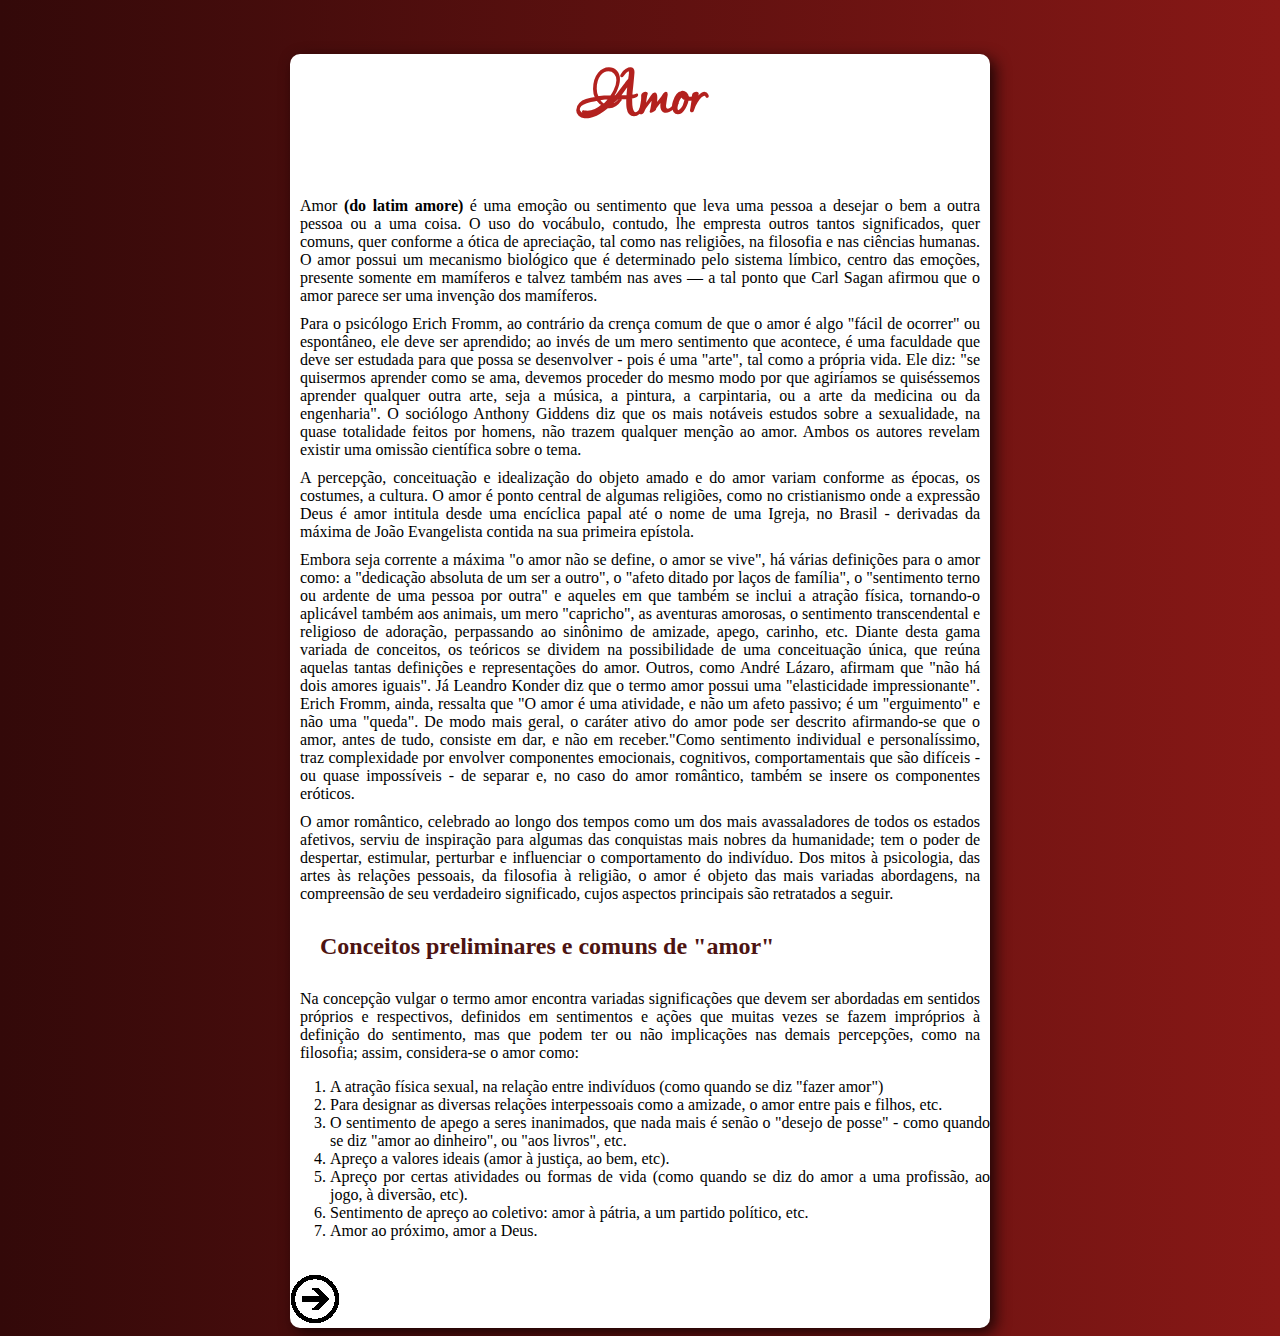
<file: index.html>
<!DOCTYPE html>
<html lang="pt-br">
<head>
    <meta charset="UTF-8">
    <meta name="viewport" content="width=device-width, initial-scale=1.0">
    <title>Treino</title>
    <link rel="stylesheet" href="style.css">
</head>
<body>
    <main>
        <h1>Amor</h1>
        <p>Amor <strong>(do latim amore)</strong> é uma emoção ou sentimento que leva uma pessoa a desejar o bem a outra pessoa ou a uma coisa. O uso do vocábulo, contudo, lhe empresta outros tantos significados, quer comuns, quer conforme a ótica de apreciação, tal como nas religiões, na filosofia e nas ciências humanas. O amor possui um mecanismo biológico que é determinado pelo sistema límbico, centro das emoções, presente somente em mamíferos e talvez também nas aves — a tal ponto que Carl Sagan afirmou que o amor parece ser uma invenção dos mamíferos.</p>
        <p>Para o psicólogo Erich Fromm, ao contrário da crença comum de que o amor é algo "fácil de ocorrer" ou espontâneo, ele deve ser aprendido; ao invés de um mero sentimento que acontece, é uma faculdade que deve ser estudada para que possa se desenvolver - pois é uma "arte", tal como a própria vida. Ele diz: "se quisermos aprender como se ama, devemos proceder do mesmo modo por que agiríamos se quiséssemos aprender qualquer outra arte, seja a música, a pintura, a carpintaria, ou a arte da medicina ou da engenharia". O sociólogo Anthony Giddens diz que os mais notáveis estudos sobre a sexualidade, na quase totalidade feitos por homens, não trazem qualquer menção ao amor. Ambos os autores revelam existir uma omissão científica sobre o tema.</p>
        <p>A percepção, conceituação e idealização do objeto amado e do amor variam conforme as épocas, os costumes, a cultura. O amor é ponto central de algumas religiões, como no cristianismo onde a expressão Deus é amor intitula desde uma encíclica papal até o nome de uma Igreja, no Brasil - derivadas da máxima de João Evangelista contida na sua primeira epístola.</p>
        <p>Embora seja corrente a máxima "o amor não se define, o amor se vive", há várias definições para o amor como: a "dedicação absoluta de um ser a outro", o "afeto ditado por laços de família", o "sentimento terno ou ardente de uma pessoa por outra" e aqueles em que também se inclui a atração física, tornando-o aplicável também aos animais, um mero "capricho", as aventuras amorosas, o sentimento transcendental e religioso de adoração, perpassando ao sinônimo de amizade, apego, carinho, etc. Diante desta gama variada de conceitos, os teóricos se dividem na possibilidade de uma conceituação única, que reúna aquelas tantas definições e representações do amor. Outros, como André Lázaro, afirmam que "não há dois amores iguais". Já Leandro Konder diz que o termo amor possui uma "elasticidade impressionante". Erich Fromm, ainda, ressalta que "O amor é uma atividade, e não um afeto passivo; é um "erguimento" e não uma "queda". De modo mais geral, o caráter ativo do amor pode ser descrito afirmando-se que o amor, antes de tudo, consiste em dar, e não em receber."Como sentimento individual e personalíssimo, traz complexidade por envolver componentes emocionais, cognitivos, comportamentais que são difíceis - ou quase impossíveis - de separar e, no caso do amor romântico, também se insere os componentes eróticos.</p>
        <p>O amor romântico, celebrado ao longo dos tempos como um dos mais avassaladores de todos os estados afetivos, serviu de inspiração para algumas das conquistas mais nobres da humanidade; tem o poder de despertar, estimular, perturbar e influenciar o comportamento do indivíduo. Dos mitos à psicologia, das artes às relações pessoais, da filosofia à religião, o amor é objeto das mais variadas abordagens, na compreensão de seu verdadeiro significado, cujos aspectos principais são retratados a seguir.</p>
        <h2>Conceitos preliminares e comuns de "amor"</h2>
        <p>Na concepção vulgar o termo amor encontra variadas significações que devem ser abordadas em sentidos próprios e respectivos, definidos em sentimentos e ações que muitas vezes se fazem impróprios à definição do sentimento, mas que podem ter ou não implicações nas demais percepções, como na filosofia; assim, considera-se o amor como:</p>
        <ol>
            <li>A atração física sexual, na relação entre indivíduos (como quando se diz "fazer amor")</li>
            <li>Para designar as diversas relações interpessoais como a amizade, o amor entre pais e filhos, etc.</li>
            <li>O sentimento de apego a seres inanimados, que nada mais é senão o "desejo de posse" - como quando se diz "amor ao dinheiro", ou "aos livros", etc.</li>
            <li>Apreço a valores ideais (amor à justiça, ao bem, etc).</li>
            <li>Apreço por certas atividades ou formas de vida (como quando se diz do amor a uma profissão, ao jogo, à diversão, etc).</li>
            <li>Sentimento de apreço ao coletivo: amor à pátria, a um partido político, etc.</li>
            <li>Amor ao próximo, amor a Deus.</li>
        </ol>
        <br>
        <a href="pag002.html"><img src="imagens/proximo-preto.png" alt="próxima página"></a>
        <br>
    </main>
</body>
</html>
</file>
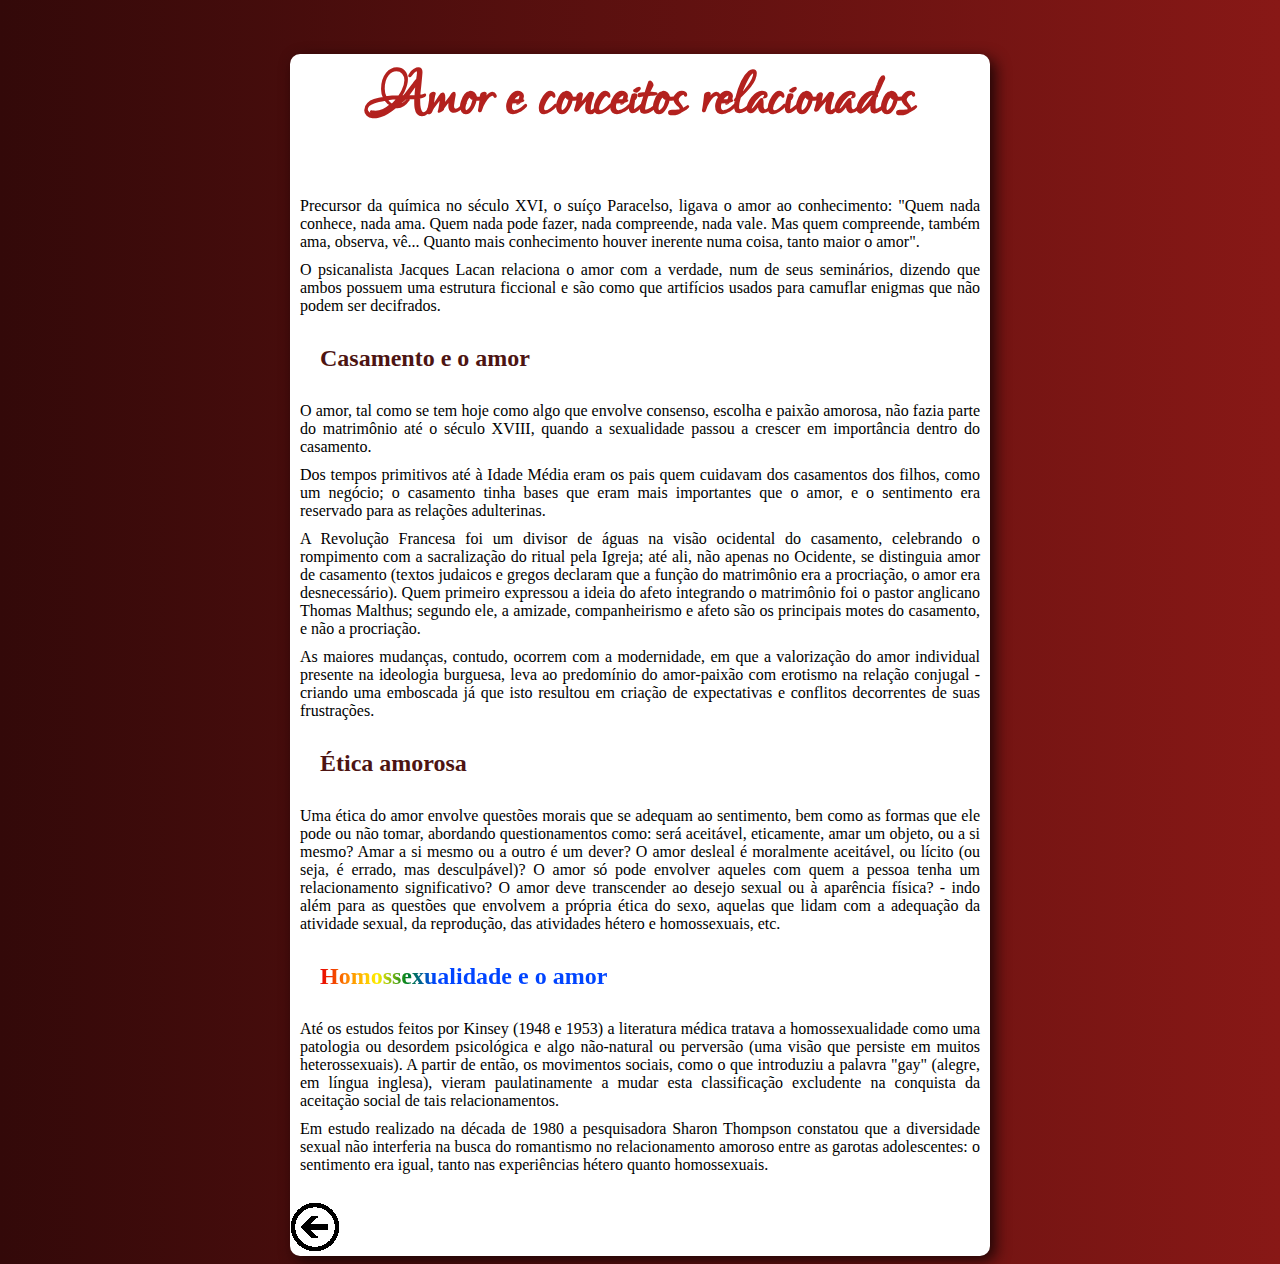
<file: pag002.html>
<!DOCTYPE html>
<html lang="pt-br">
<head>
    <meta charset="UTF-8">
    <meta name="viewport" content="width=device-width, initial-scale=1.0">
    <title>Treino</title>
    <link rel="stylesheet" href="style.css">
</head>
<body>
    <main>
        
        <h1>Amor e conceitos relacionados</h1>
        <p>Precursor da química no século XVI, o suíço Paracelso, ligava o amor ao conhecimento: "Quem nada conhece, nada ama. Quem nada pode fazer, nada compreende, nada vale. Mas quem compreende, também ama, observa, vê... Quanto mais conhecimento houver inerente numa coisa, tanto maior o amor".</p>
        <p>O psicanalista Jacques Lacan relaciona o amor com a verdade, num de seus seminários, dizendo que ambos possuem uma estrutura ficcional e são como que artifícios usados para camuflar enigmas que não podem ser decifrados.</p>
        <h2>Casamento e o amor</h2>
        <p>O amor, tal como se tem hoje como algo que envolve consenso, escolha e paixão amorosa, não fazia parte do matrimônio até o século XVIII, quando a sexualidade passou a crescer em importância dentro do casamento.</p>
        <p>Dos tempos primitivos até à Idade Média eram os pais quem cuidavam dos casamentos dos filhos, como um negócio; o casamento tinha bases que eram mais importantes que o amor, e o sentimento era reservado para as relações adulterinas.</p>
        <p>A Revolução Francesa foi um divisor de águas na visão ocidental do casamento, celebrando o rompimento com a sacralização do ritual pela Igreja; até ali, não apenas no Ocidente, se distinguia amor de casamento (textos judaicos e gregos declaram que a função do matrimônio era a procriação, o amor era desnecessário). Quem primeiro expressou a ideia do afeto integrando o matrimônio foi o pastor anglicano Thomas Malthus; segundo ele, a amizade, companheirismo e afeto são os principais motes do casamento, e não a procriação.</p>
        <p>As maiores mudanças, contudo, ocorrem com a modernidade, em que a valorização do amor individual presente na ideologia burguesa, leva ao predomínio do amor-paixão com erotismo na relação conjugal - criando uma emboscada já que isto resultou em criação de expectativas e conflitos decorrentes de suas frustrações.</p>
        <h2>Ética amorosa</h2>
        <p>Uma ética do amor envolve questões morais que se adequam ao sentimento, bem como as formas que ele pode ou não tomar, abordando questionamentos como: será aceitável, eticamente, amar um objeto, ou a si mesmo? Amar a si mesmo ou a outro é um dever? O amor desleal é moralmente aceitável, ou lícito (ou seja, é errado, mas desculpável)? O amor só pode envolver aqueles com quem a pessoa tenha um relacionamento significativo? O amor deve transcender ao desejo sexual ou à aparência física? - indo além para as questões que envolvem a própria ética do sexo, aquelas que lidam com a adequação da atividade sexual, da reprodução, das atividades hétero e homossexuais, etc.</p>
        <h2 class="gradient">Homossexualidade e o amor</h2>
        <p>Até os estudos feitos por Kinsey (1948 e 1953) a literatura médica tratava a homossexualidade como uma patologia ou desordem psicológica e algo não-natural ou perversão (uma visão que persiste em muitos heterossexuais). A partir de então, os movimentos sociais, como o que introduziu a palavra "gay" (alegre, em língua inglesa), vieram paulatinamente a mudar esta classificação excludente na conquista da aceitação social de tais relacionamentos.</p>
        <p>Em estudo realizado na década de 1980 a pesquisadora Sharon Thompson constatou que a diversidade sexual não interferia na busca do romantismo no relacionamento amoroso entre as garotas adolescentes: o sentimento era igual, tanto nas experiências hétero quanto homossexuais.</p>
        <br>
        <a href="index.html"><img src="imagens/voltar-preto.png" alt="voltar"></a>
        <br>
    </main>
</body>
</html>
</file>
<file: style.css>
@charset "UTF-8";
@import url('https://fonts.googleapis.com/css2?family=Lovers+Quarrel&display=swap');

body {

    background-image: linear-gradient(to right, #330909, #881816);
    text-align: justify;
    
}
main {

    background-color: white;
    margin: auto;
    width: 700px;
    border-radius: 10px;
    box-shadow: 5px 5px 15px #1b0505;
}
p {

    margin: 10px;

}
h1 {
    font-family: 'Lovers Quarrel', cursive;
    font-size: 5em;
    color: #B3211E;
    text-align: center;

}
h2 {

    color: #4d1412;
    margin: 30px;
}
h4{

    color: #4d1412;
    margin: 30px;
}
.gradient {
    background-image: linear-gradient(to right, #E70000, #FF8C00, #FFEF00, #00811F, #0044FF 18%);
    background-clip: text;
    -webkit-background-clip: text;
    -webkit-text-fill-color: transparent;
    color: white;
}
</file>
